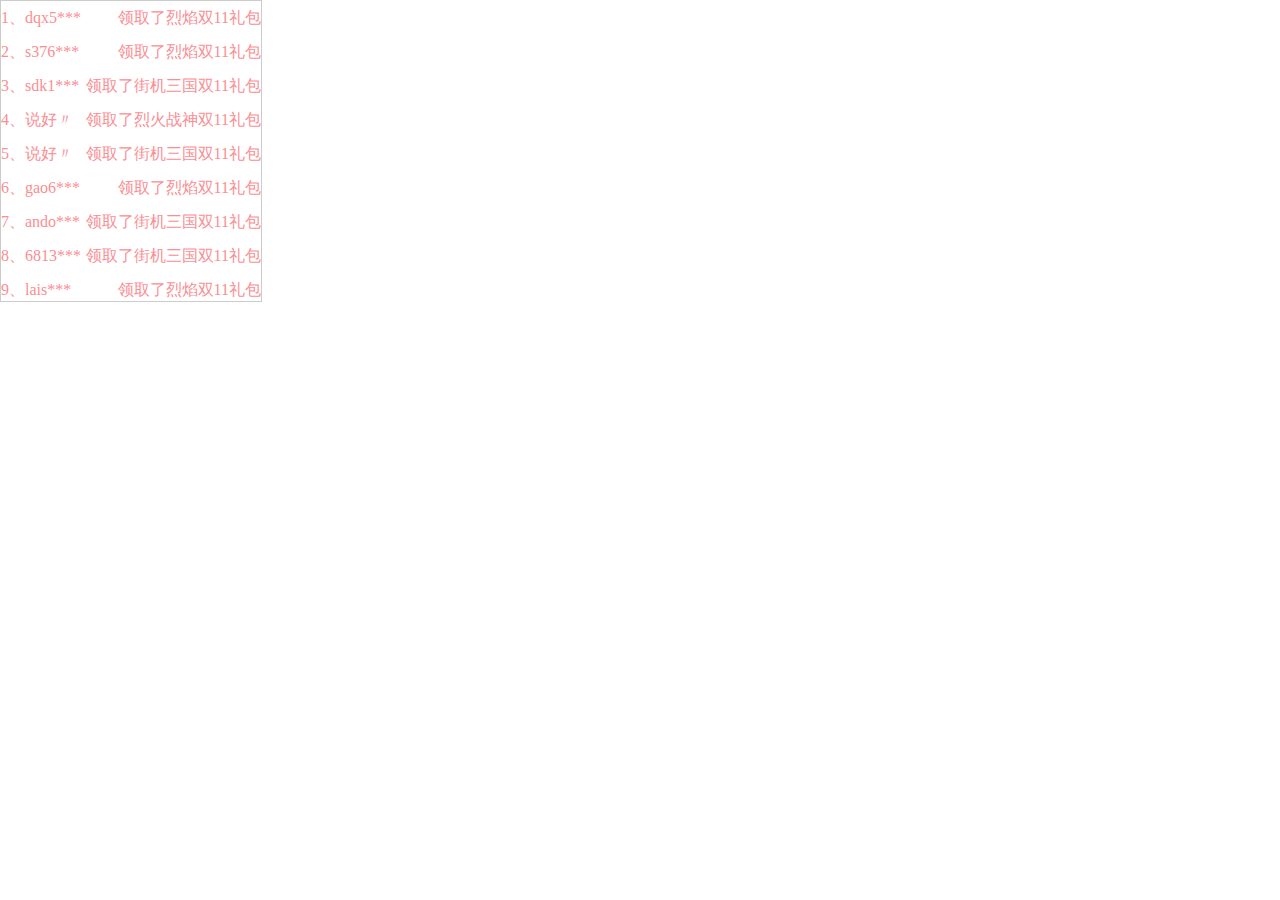
<file: 01.js/array/index.html>
<!doctype html>
<html>
<head>
<meta charset="utf-8">
<title></title>
<meta name="description" content="">
<meta name="keywords" content="">
<style>
*{margin:0;padding:0}
#slide{position:absolute;height:300px;width:260px;color:#FA8E93;overflow:hidden;border:1px solid #ccc}
#slide p{height:34px;line-height:34px;overflow:hidden}
#slide span{float:right}
</style>
</head>
<body>
 
<div id="slide">
    <div id="slide1"> 
        <p><span>领取了烈焰双11礼包</span>1、dqx5***</p>
        <p><span>领取了烈焰双11礼包</span>2、s376***</p>
        <p><span>领取了街机三国双11礼包</span>3、sdk1***</p>
        <p><span>领取了烈火战神双11礼包</span>4、说好〃不沋伤</p>
        <p><span>领取了街机三国双11礼包</span>5、说好〃不沋伤</p>
        <p><span>领取了烈焰双11礼包</span>6、gao6***</p>
        <p><span>领取了街机三国双11礼包</span>7、ando***</p>
        <p><span>领取了街机三国双11礼包</span>8、6813***</p>
        <p><span>领取了烈焰双11礼包</span>9、lais***</p>
    </div>
    <div id=slide2></div>
</div>
 
<script>
    var speed=80
    var slide=document.getElementById("slide");
    var slide2=document.getElementById("slide2");
    var slide1=document.getElementById("slide1");
    slide2.innerHTML=slide1.innerHTML
    function Marquee(){
        if(slide2.offsetTop-slide.scrollTop<=0)
            slide.scrollTop-=slide1.offsetHeight
        else{
            slide.scrollTop++
        }
    }
    var MyMar=setInterval(Marquee,speed)
    slide.onmouseover=function(){clearInterval(MyMar)}
    slide.onmouseout=function(){MyMar=setInterval(Marquee,speed)}
</script>
 
</body>
</html>
</file>
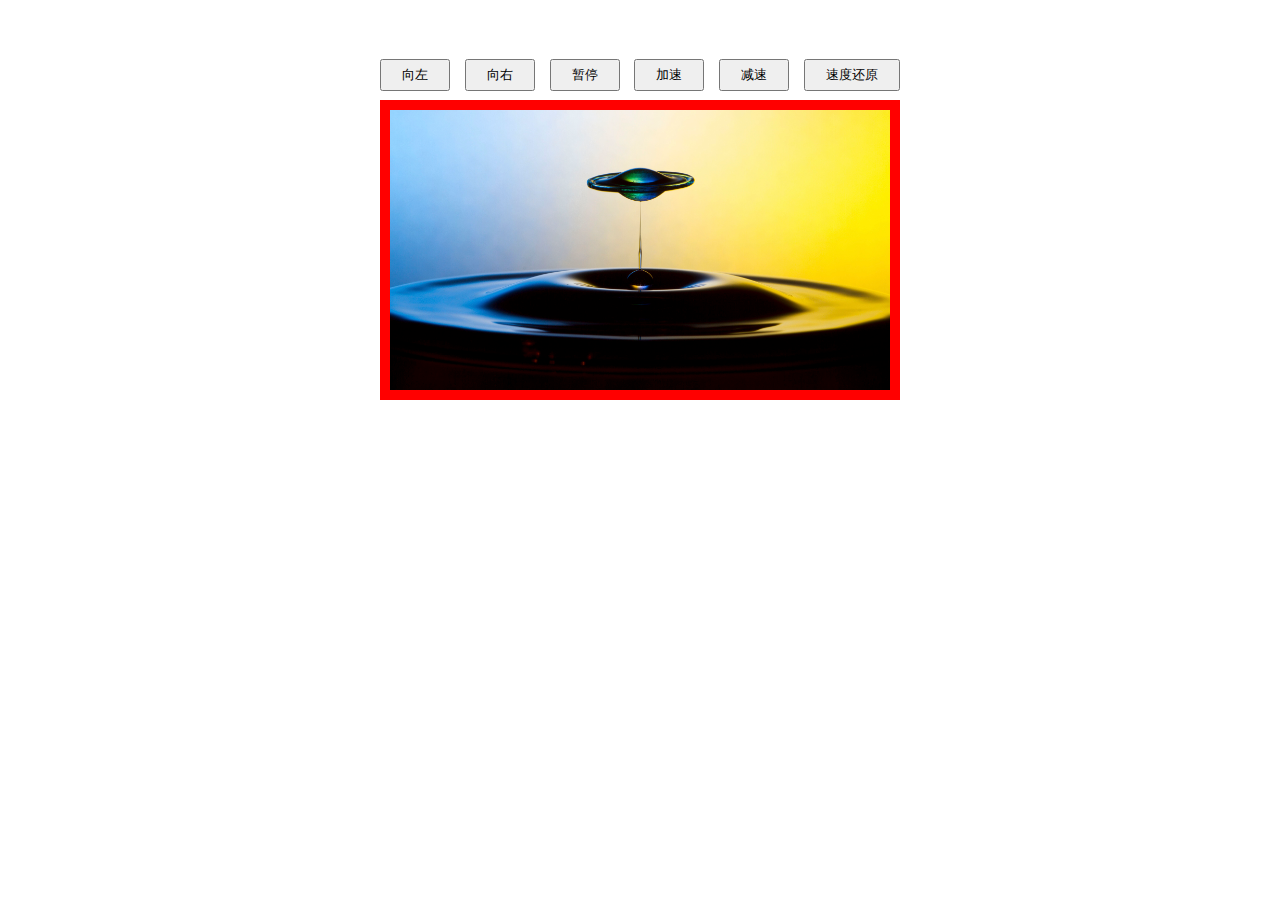
<file: 01.js/demo02.html>
<!DOCTYPE html>
<html lang="en">
 
<head>
    <meta charset="UTF-8">
    <meta http-equiv="X-UA-Compatible" content="IE=edge">
    <meta name="viewport" content="width=device-width, initial-scale=1.0">
    <title>Document</title>
    <style>
        .box {
            width: 520px;
            margin: 50px auto;
        }
 
        .box_btnBox {
            width: 520px;
            height: 50px;
            display: flex;
            justify-content: space-between;
            align-items: center;
        }
 
        .box_btnBox button {
            padding: 5px 20px;
        }
 
        .box_imgBox {
            width: 500px;
            height: 280px;
            border: 10px solid red;
            overflow: hidden;
            position: relative;
        }
 
        .imgsBox {
            display: flex;
            justify-content: flex-start;
            align-items: flex-start;
            position: absolute;
        }
 
        .box_imgBox img {
            width: 500px;
            height: 280px;
        }
    </style>
</head>
 
<body>
    <div class="box">
        <div class="box_btnBox">
            <button class="leftBtn">向左</button>
            <button class="rightBtn">向右</button>
            <button class="stopBtn">暂停</button>
            <button class="addSpeedBtn">加速</button>
            <button class="subSpeedBtn">减速</button>
            <button class="restoreBtn">速度还原</button>
        </div>
        <div class="box_imgBox">
            <div class="imgsBox">
                <img src="./images/1.jpg" alt="">
                <img src="./images/2.jpg" alt="">
                <img src="./images/3.jpg" alt="">
            </div>
        </div>
    </div>
    <script>
        function ImgRoll(ele) {
            this.box = document.querySelector('.' + ele)
            // 获取按钮信息
            this.leftBtn = this.box.querySelector('.leftBtn')
            this.rightBtn = this.box.querySelector('.rightBtn')
            this.stopBtn = this.box.querySelector('.stopBtn')
            this.addBtn = this.box.querySelector('.addSpeedBtn')
            this.subBtn = this.box.querySelector('.subSpeedBtn')
            this.resBtn = this.box.querySelector('.restoreBtn')
            // 获取图片容器
            this.imgsBox = this.box.querySelector('.imgsBox')
            // 获取图片宽
            this.imgWidth = this.imgsBox.clientWidth / this.imgsBox.children.length
            // 初始速度
            this.speed = 5
            // 添加移动方向
            this.direction = 'right'
            // 添加定时器
            this.timer = null
            // 初始化无缝滚动
            this.init()
        }
        ImgRoll.prototype.init = function () {
            // 增加图片
            this.addImg()
            // 矫正图片位置
            this.imgsBox.style.left = -this.imgWidth + 'px'
            // 给按钮添加点击事件
            // 向右移动
            this.rightBtn.onclick = () => {
                clearInterval(this.timer)
                this.direction = 'right'
                this.imgRun()
            }
            // 暂停
            this.stopBtn.onclick = () => {
                clearInterval(this.timer)
            }
            // 向左移动
            this.leftBtn.onclick = () => {
                clearInterval(this.timer)
                this.direction = 'left'
                this.imgRun()
            }
            // 速度增加
            this.addBtn.onclick = () => {
                this.speed++
                if (this.speed >= 15) this.speed = 15
            }
            // 速度还原
            this.resBtn.onclick = () => {
                this.speed = 5
            }
            // 速度减慢
            this.subBtn.onclick = () => {
                this.speed--
                if (this.speed <= 1) this.speed = 1
            }
        }
        ImgRoll.prototype.addImg = function () {
            // 克隆第一张和最后一张图片
            const firstImg = this.imgsBox.children[0].cloneNode(true)
            const lastImg = this.imgsBox.children[2].cloneNode(true)
            // 将图片插入图片容器最前面和最后面
            this.imgsBox.insertBefore(lastImg, this.imgsBox.children[0])
            this.imgsBox.appendChild(firstImg)
        }
        ImgRoll.prototype.imgRun = function () {
            this.timer = setInterval(() => {
                //  获取当前left
                let l = this.imgsBox.offsetLeft
                if (this.direction === 'right') l += this.speed
                else l -= this.speed
                // 判断是否到第一张或最后一张
                
                if (l <= -(this.imgsBox.children.length - 1) * this.imgWidth) {
                    this.imgsBox.style.left = -this.imgWidth + 'px'
                    return
                } else {
                    this.imgsBox.style.left = l + 'px'
                }
                if (l >= 0) {
                    this.imgsBox.style.left = -(this.imgsBox.children.length - 2) * this.imgWidth + 'px'
                    return
                } else {
                    this.imgsBox.style.left = l + 'px'
                }
            }, 20)
        }
 
        const imgRoll = new ImgRoll('box')
    </script>
</body>
 
</html>
</file>
